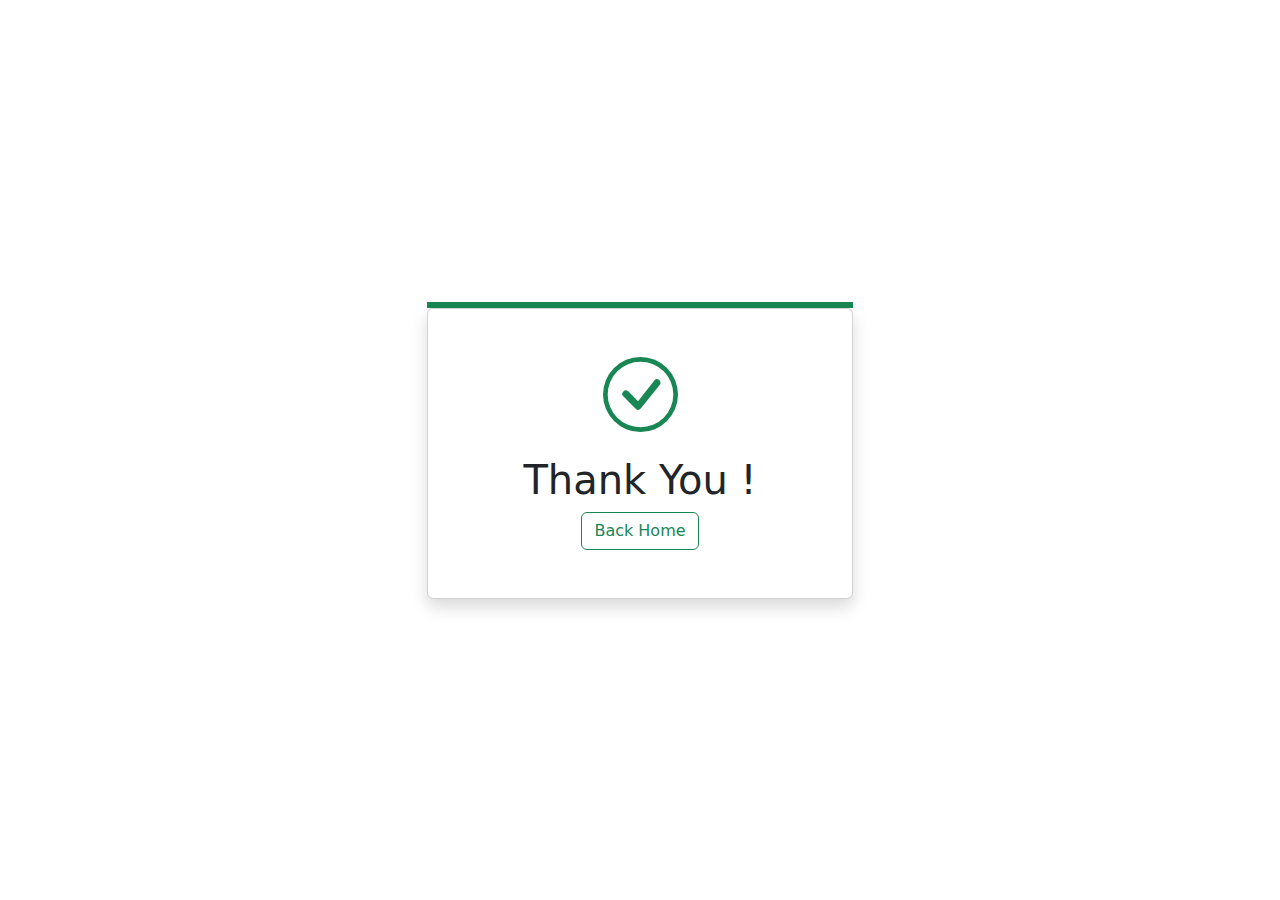
<file: thank.html>
<!DOCTYPE html>
<html lang="en">

    <head>
        <meta charset="UTF-8">
        <meta http-equiv="X-UA-Compatible" content="IE=edge">
        <meta name="viewport" content="width=device-width, initial-scale=1.0">
        <title>Bootstrap 5 Thank You Example</title>
        <link href="https://cdn.jsdelivr.net/npm/bootstrap@5.2.0/dist/css/bootstrap.min.css" rel="stylesheet">
    </head>

    <body>
        <div class="vh-100 d-flex justify-content-center align-items-center">
            <div class="col-md-4">
                <div class="border border-3 border-success"></div>
                <div class="card  bg-white shadow p-5">
                    <div class="mb-4 text-center">
                        <svg xmlns="http://www.w3.org/2000/svg" class="text-success" width="75" height="75"
                            fill="currentColor" class="bi bi-check-circle" viewBox="0 0 16 16">
                            <path d="M8 15A7 7 0 1 1 8 1a7 7 0 0 1 0 14zm0 1A8 8 0 1 0 8 0a8 8 0 0 0 0 16z" />
                            <path
                                d="M10.97 4.97a.235.235 0 0 0-.02.022L7.477 9.417 5.384 7.323a.75.75 0 0 0-1.06 1.06L6.97 11.03a.75.75 0 0 0 1.079-.02l3.992-4.99a.75.75 0 0 0-1.071-1.05z" />
                        </svg>
                    </div>
                    <div class="text-center">
                        <h1>Thank You !</h1>
                        <!-- <p>We've send the link to your inbox. Lorem ipsum dolor sit,lorem lorem </p> -->
                   <a href="file:///E:/Restaurant/index.html">    <button class="btn btn-outline-success">Back Home</button></a>  
                    </div>
                </div> 
            </div>
        </div>
    </body>

</html>
</file>
